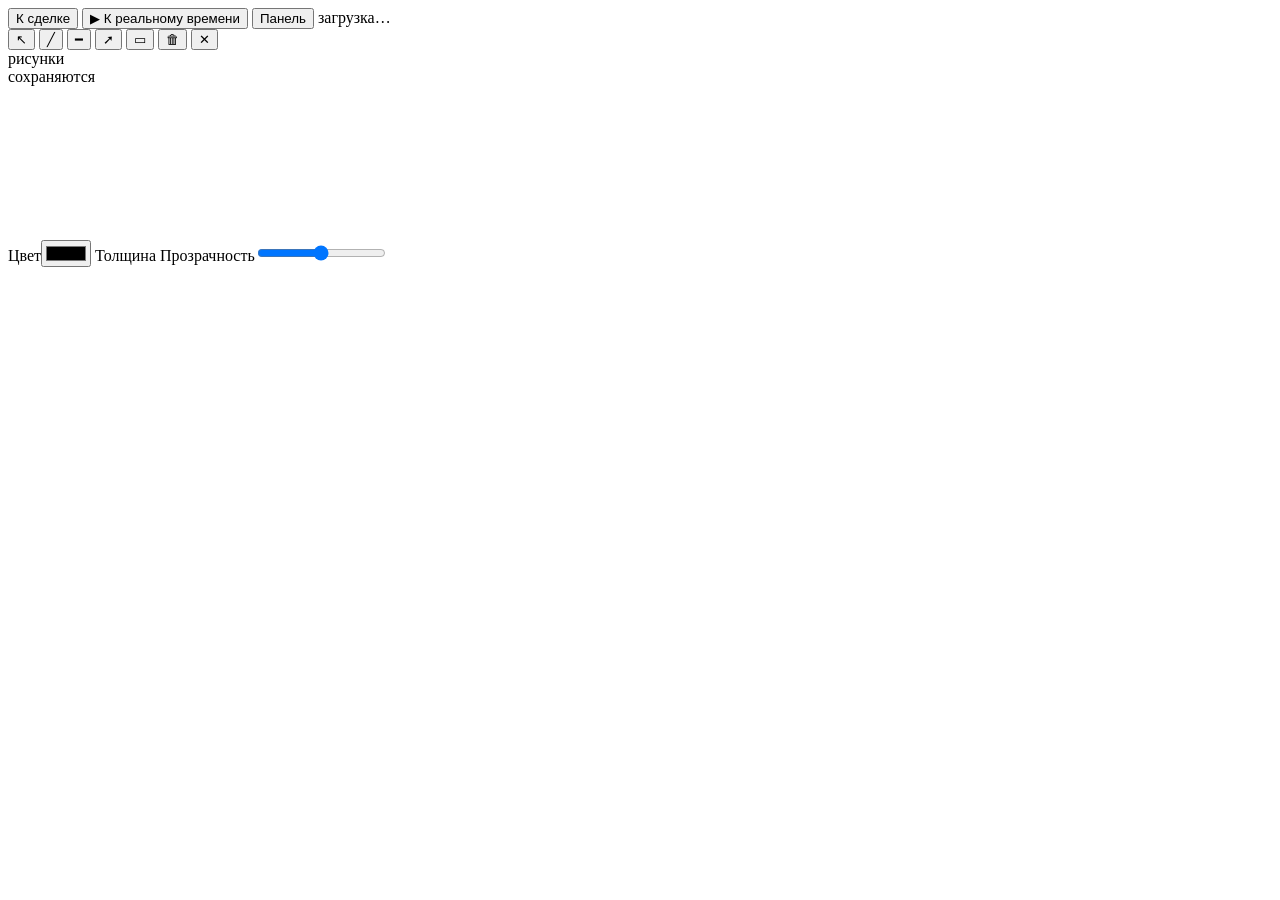
<file: client/tradeai_client/chart_web/index.html>
<!DOCTYPE html>
<html lang="ru">
<head>
<meta charset="UTF-8">
<meta name="viewport" content="width=device-width, initial-scale=1">
<title>TradeAI chart</title>
<style>/*__CSS__*/</style>
</head>
<body>
<div id="app">
  <div id="top">
    <button class="btn" id="b-back" title="Назад к списку сделок" style="display:none">‹ Назад</button>
    <span id="title"></span>
    <span id="tfs"></span>
    <span class="sep"></span>
    <button class="btn" id="b-trade" title="Показать сделку на графике">К сделке</button>
    <button class="btn on" id="b-bot" title="Показать/скрыть разметку логики бота" style="display:none">Логика бота</button>
    <button class="btn" id="b-live" title="К последней свече">▶ К реальному времени</button>
    <button class="btn on" id="b-panel" title="Показать/скрыть боковую панель">Панель</button>
    <button class="btn star" id="b-fav" title="Эталонный сетап: сохранить сделку в «Избранное»" style="display:none">☆ В избранное</button>
    <span id="status"><span id="dot"></span><span id="stext">загрузка…</span></span>
  </div>
  <div id="main">
    <div id="tools">
      <button class="btn on" data-tool="cursor" title="Курсор: выбор, перемещение и правка рисунков (Esc)">↖</button>
      <button class="btn" data-tool="trend" title="Линия (от точки до точки)">╱</button>
      <button class="btn" data-tool="hline" title="Горизонтальная линия (клик по уровню)">━</button>
      <button class="btn" data-tool="ray" title="Луч (от точки через вторую точку вправо)">➚</button>
      <button class="btn" data-tool="rect" title="Область: прямоугольник с заливкой">▭</button>
      <span class="sep" style="width:100%;height:1px"></span>
      <button class="btn" id="b-del" title="Удалить выбранный рисунок (Delete)">🗑</button>
      <button class="btn" id="b-clear" title="Удалить все рисунки этой монеты">✕</button>
      <div class="hint">рисунки<br>сохраняются</div>
    </div>
    <div id="chartbox">
      <div id="chart"></div>
      <canvas id="ov"></canvas>
      <div id="style">
        <label>Цвет</label><span id="swatches"></span><input type="color" id="color">
        <label>Толщина</label><span id="widths"></span>
        <label>Прозрачность</label><input type="range" id="opacity" min="10" max="100" step="5">
      </div>
      <div id="toast"></div>
    </div>
    <div id="panel"></div>
  </div>
</div>
<script>/*__LIB__*/</script>
<script>window.__CFG__ = /*__CFG__*/;</script>
<script>/*__SHIM__*/</script>
<script>/*__APP__*/</script>
</body>
</html>
</file>
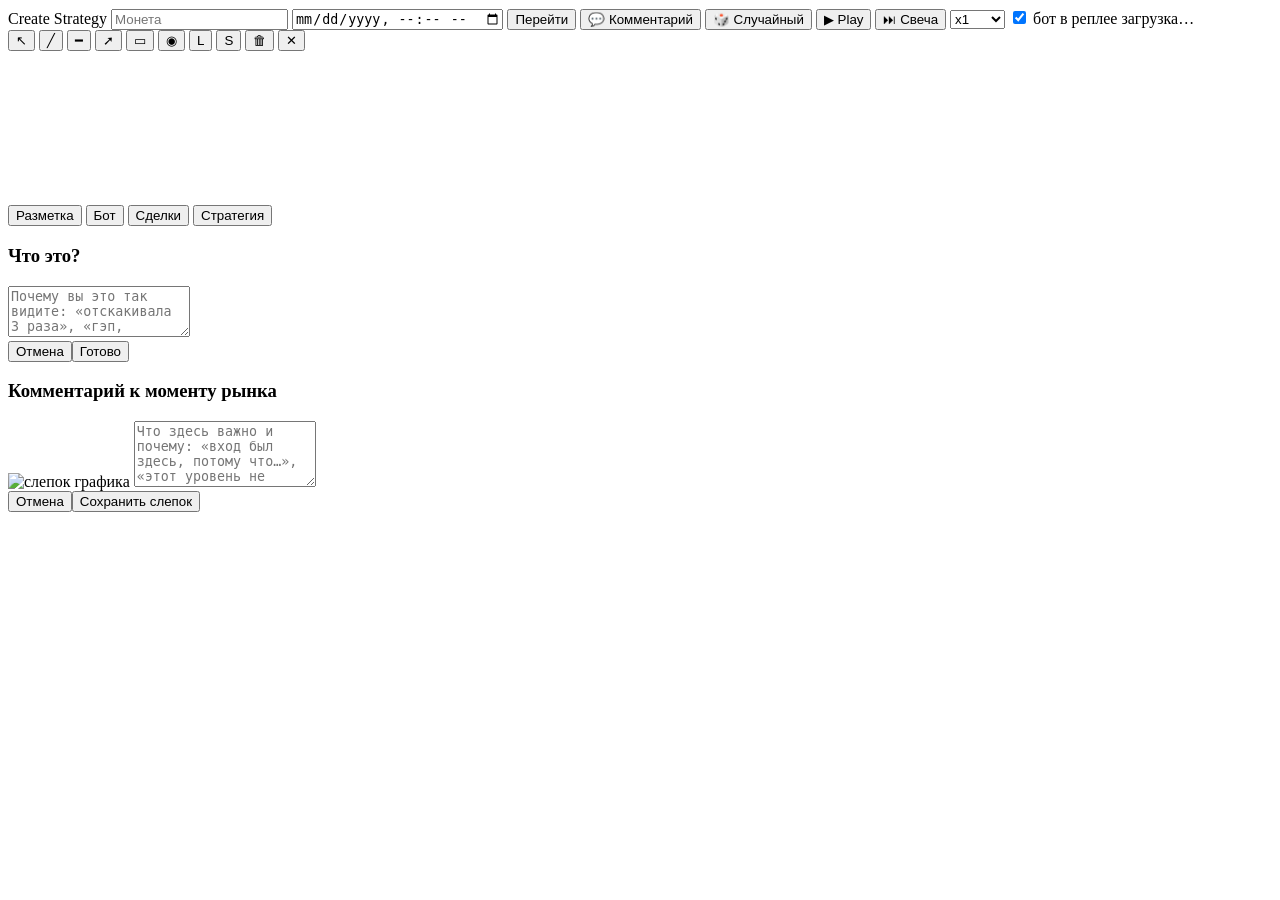
<file: client/tradeai_client/lab_web/lab.html>
<!DOCTYPE html>
<html lang="ru">
<head>
<meta charset="UTF-8">
<meta name="viewport" content="width=device-width, initial-scale=1">
<title>TradeAI · Create Strategy</title>
<style>/*__CSS__*/</style>
</head>
<body>
<div id="app">
  <div id="top">
    <span id="title">Create Strategy</span>
    <input id="coin" list="coins" placeholder="Монета" title="Монета (топ по объёму в списке; можно вписать любую USDT)" spellcheck="false">
    <datalist id="coins"></datalist>
    <span id="tfs"></span>
    <input id="date" type="datetime-local" title="Момент на графике (ваше время): всё после него скрыто до реплея">
    <button class="btn" id="b-go" title="Открыть монету, таймфрейм и момент">Перейти</button>
    <button class="btn" id="b-snap" title="Слепок рынка: сохранить картинку графика со всеми линиями (вашими и бота) и написать комментарий к этому моменту">💬 Комментарий</button>
    <button class="btn" id="b-rand" title="Случайная монета из топ-15, случайный таймфрейм и дата">🎲 Случайный</button>
    <span class="sep"></span>
    <button class="btn" id="b-play" title="Реплей: свечи идут дальше (пробел)">▶ Play</button>
    <button class="btn" id="b-step" title="Одна свеча вперёд (→)">⏭ Свеча</button>
    <select id="speed" title="Скорость реплея">
      <option value="0.25">x0.25</option><option value="0.5">x0.5</option><option value="1" selected>x1</option>
      <option value="2">x2</option><option value="4">x4</option><option value="8">x8</option>
    </select>
    <label class="chk" title="Бот смотрит рынок на каждой свече реплея: подсказки и сигналы"><input type="checkbox" id="bot-live" checked> бот в реплее</label>
    <span id="clock" title="Последняя открытая свеча (ваше время)"></span>
    <span id="status"><span id="dot"></span><span id="stext">загрузка…</span></span>
  </div>
  <div id="main">
    <div id="tools">
      <button class="btn on" data-tool="cursor" title="Курсор: выбор, перемещение, правка (Esc)">↖</button>
      <button class="btn" data-tool="trend" title="Линия / наклонка (две точки)">╱</button>
      <button class="btn" data-tool="hline" title="Горизонтальный уровень (клик)">━</button>
      <button class="btn" data-tool="ray" title="Луч (вправо через вторую точку)">➚</button>
      <button class="btn" data-tool="rect" title="Зона / область (две точки)">▭</button>
      <button class="btn" data-tool="point" title="Метка (клик): хай, лой, пробой, разворот, вход…">◉</button>
      <span class="sep" style="width:100%;height:1px"></span>
      <button class="btn long" data-tool="long" title="Сделка ЛОНГ: клик - цена входа, затем тяните стоп и тейк">L</button>
      <button class="btn short" data-tool="short" title="Сделка ШОРТ: клик - цена входа, затем тяните стоп и тейк">S</button>
      <span class="sep" style="width:100%;height:1px"></span>
      <button class="btn" id="b-del" title="Удалить выбранное (Delete)">🗑</button>
      <button class="btn" id="b-clear" title="Удалить всю разметку">✕</button>
    </div>
    <div id="chartbox">
      <div id="chart"></div>
      <canvas id="ov"></canvas>
      <div id="badges"></div>
      <div id="toast"></div>
    </div>
    <div id="panel">
      <div id="tabs">
        <button class="tab on" data-tab="mark">Разметка</button>
        <button class="tab" data-tab="bot">Бот</button>
        <button class="tab" data-tab="trades">Сделки</button>
        <button class="tab" data-tab="strategy">Стратегия</button>
      </div>
      <div class="pane on" id="pane-mark"></div>
      <div class="pane" id="pane-bot"></div>
      <div class="pane" id="pane-trades"></div>
      <div class="pane" id="pane-strategy"></div>
    </div>
  </div>
</div>
<div id="modal" class="hidden">
  <div class="mbox">
    <h3 id="m-title">Что это?</h3>
    <div id="m-terms"></div>
    <textarea id="m-note" rows="3" placeholder="Почему вы это так видите: «отскакивала 3 раза», «гэп, заполнен позже», «нет объёма на покупку»…"></textarea>
    <div class="mrow"><button class="btn" id="m-cancel" title="Закрыть; новый рисунок удаляется с графика (Esc)">Отмена</button><button class="btn on" id="m-ok">Готово</button></div>
  </div>
</div>
<div id="snapmodal" class="hidden">
  <div class="mbox wide">
    <h3 id="s-title">Комментарий к моменту рынка</h3>
    <img id="s-img" alt="слепок графика">
    <textarea id="s-note" rows="4" placeholder="Что здесь важно и почему: «вход был здесь, потому что…», «этот уровень не работает, потому что…», «бот ошибся тут, потому что…»"></textarea>
    <div class="muted" id="s-info"></div>
    <div class="mrow"><button class="btn" id="s-cancel">Отмена</button><button class="btn on" id="s-ok">Сохранить слепок</button></div>
  </div>
</div>
<script>/*__LIB__*/</script>
<script>window.__CFG__ = /*__CFG__*/;</script>
<script>/*__APP__*/</script>
</body>
</html>
</file>
